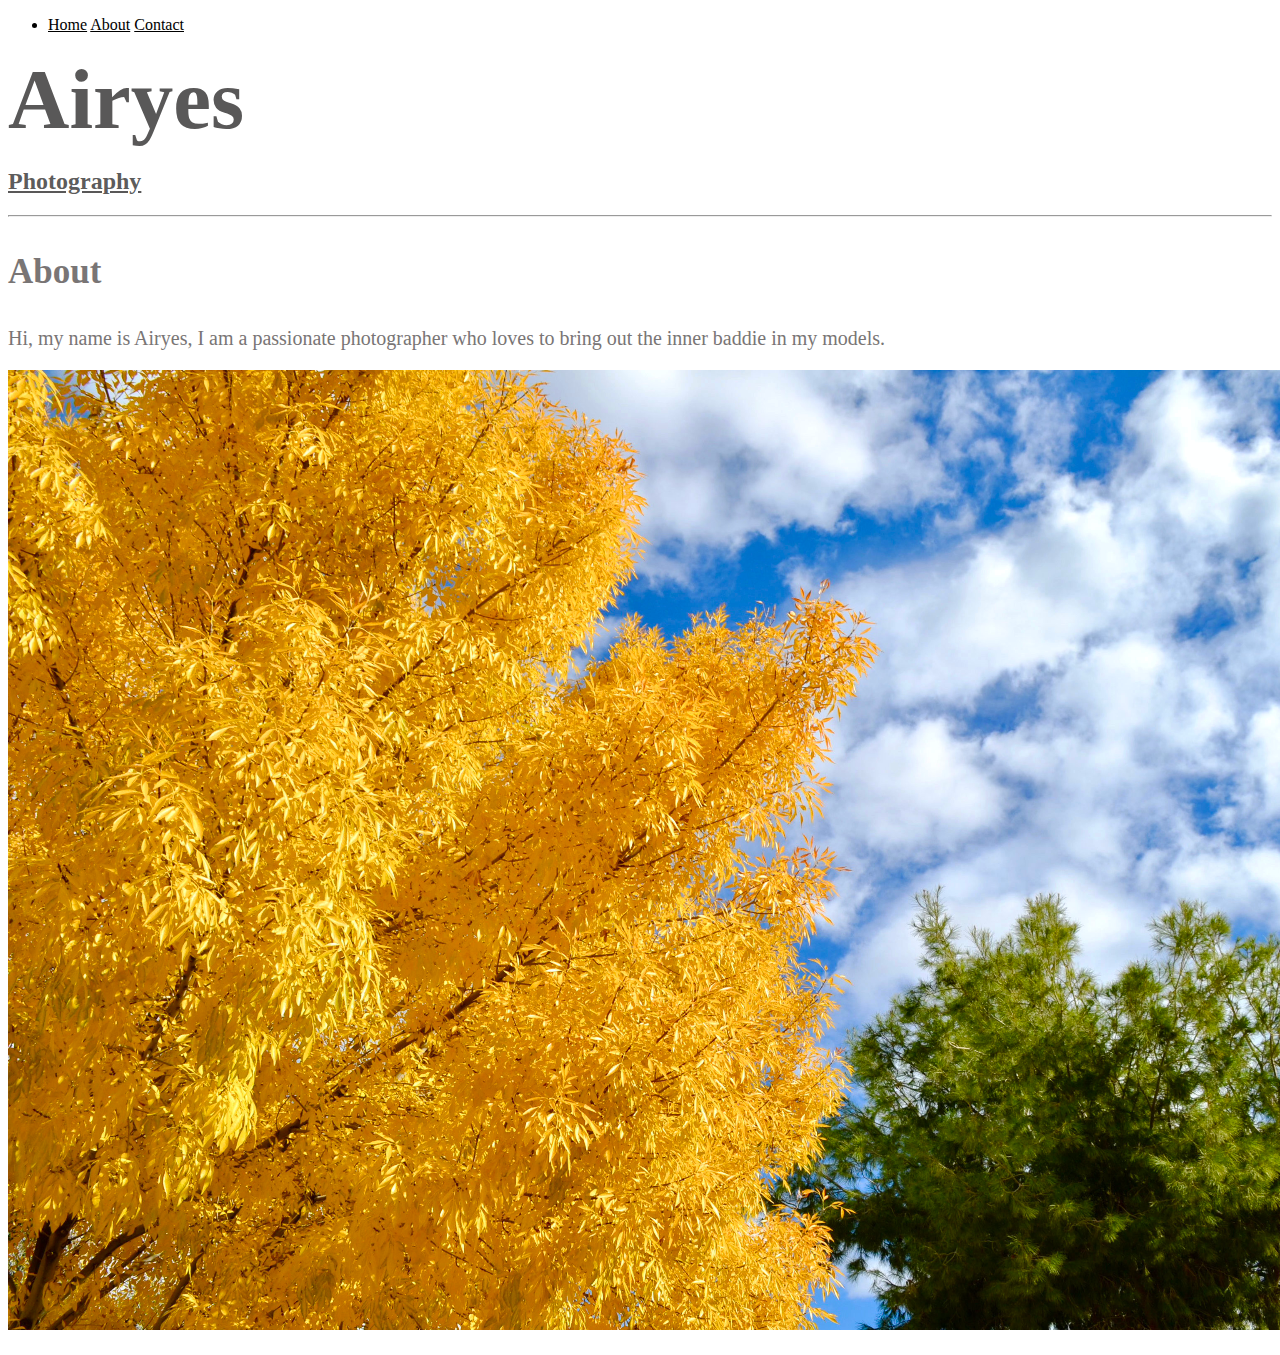
<file: about.html>
<!DOCTYPE html>
<html lang="en">

<head>
    <meta charset="UTF-8">
    <meta http-equiv="X-UA-Compatible" content="IE=edge">
    <meta name="viewpoint" content="width=device-width, intial-scale=1.0">
    <title>Airyes Photography Website </title>
    <link rel="stylesheet" href="style.css" />
</head>

<body>
    <div class="banner">
        <div class="navbar">
            <ul>
                <li>

                    <a href="index.html">Home</a>
                    <a href="about.html">About</a>
                    <a href="contact.html">Contact</a>
                </li>
            </ul>

        </div>
    </div>
    <h1>Airyes</h1>
    <h2>Photography</h2>
    <hr>
    <h3>About</h3>
    <p>Hi, my name is Airyes, I am a passionate photographer who loves to bring out the inner baddie in my models.</p>
    <p>
        <img src="imgs/image17.png" alt="Yellow Tree">
    </p>
</body>

</html>
</file>
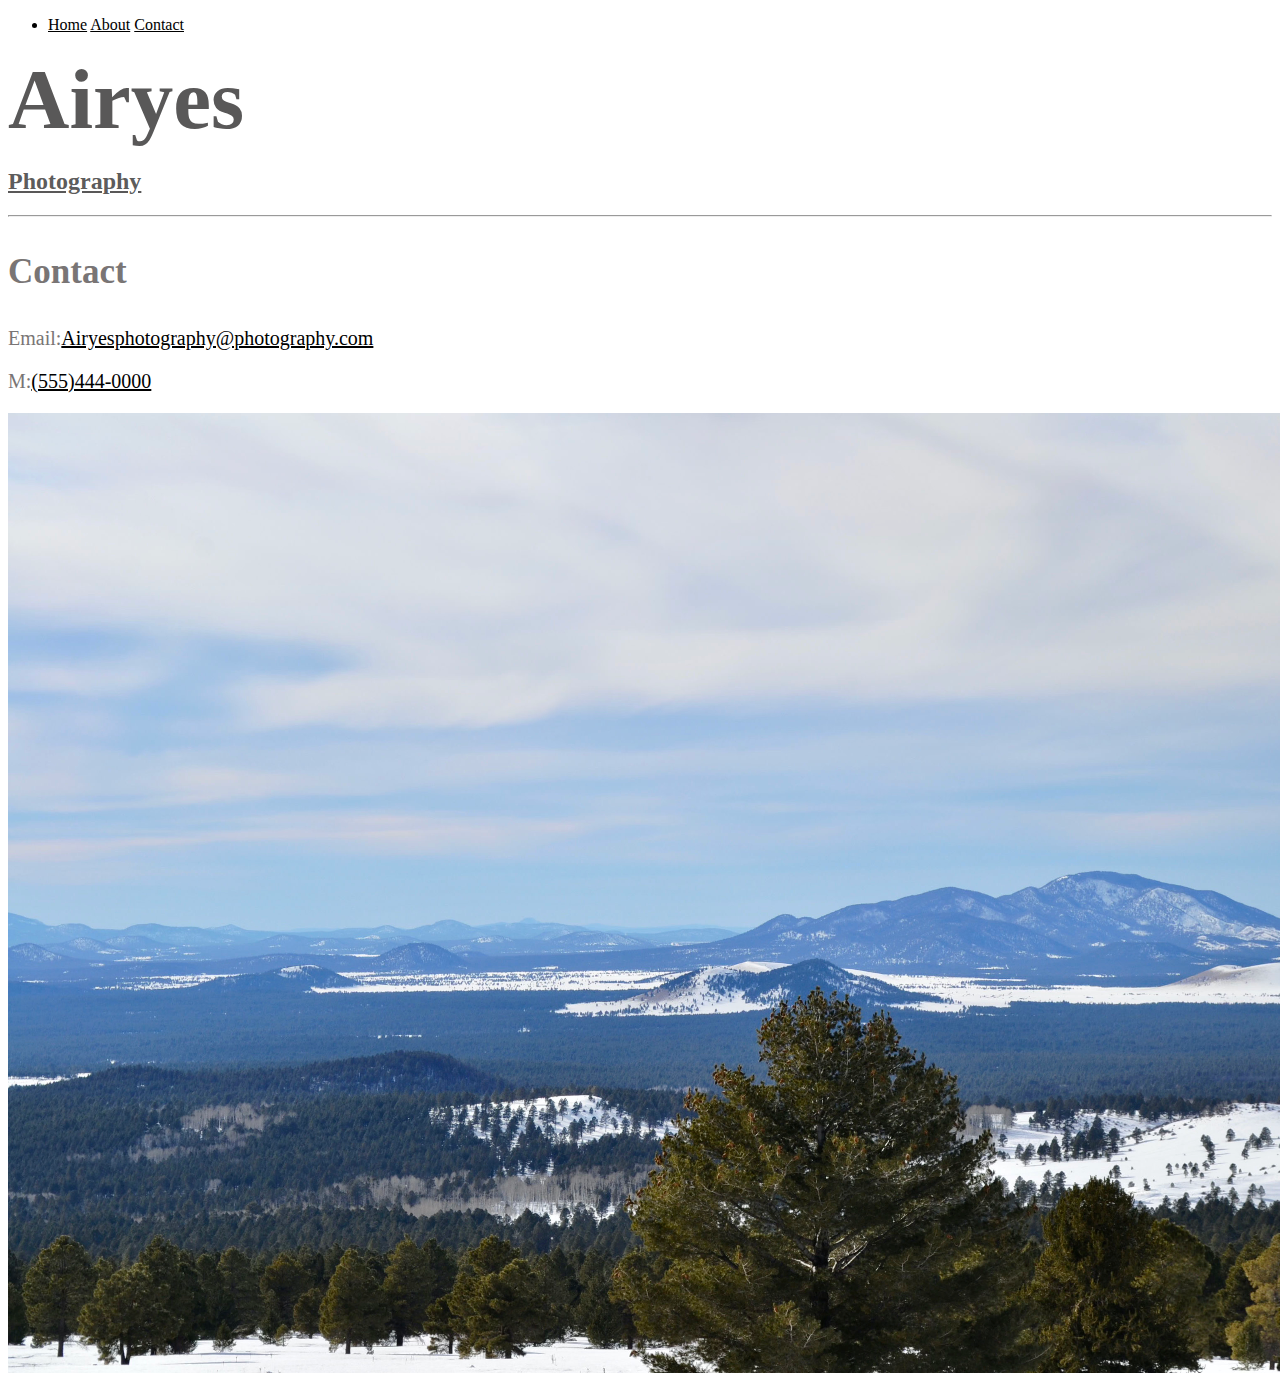
<file: contact.html>
<!DOCTYPE html>
<html lang="en">

<head>
    <meta charset="UTF-8">
    <meta http-equiv="X-UA-Compatible" content="IE=edge">
    <meta name="viewpoint" content="width=device-width, intial-scale=1.0">
    <title>Airyes Photography Website </title>
    <link rel="stylesheet" href="style.css" />
</head>

<body>
    <div class="banner">
        <div class="navbar">
            <ul>
                <li>

                    <a href="index.html">Home</a>
                    <a href="about.html">About</a>
                    <a href="contact.html">Contact</a>
                </li>
            </ul>

        </div>
    </div>
    <h1>Airyes</h1>
    <h2>Photography</h2>
    <hr>
    <h3>Contact</h3>
    <p>Email:<a href="Email">Airyesphotography@photography.com</a></p>
    <p>M:<a href="Mobile">(555)444-0000</a></p>
    <img src="imgs/image16.png" alt="Flagstaff Nature">
</body>

</html>
</file>
<file: style.css>
h1 {
  color: rgba(88, 87, 87, 0.993);
  font-size: 85px;
  margin: 0px;
}
h2 {
  color: rgba(88, 87, 87, 0.993);
  text-decoration: underline;
}
h3 {
  color: rgb(121, 117, 117);
  font-size: 35px;
  text-decoration: none;
}
p {
  font-family: serif;
  font-size: 20px;
  text-decoration: none;
}
a {
  color: black;
  text-decoration: underline;
}
a:hover {
  color: #000;
  text-decoration: underline;
}
p {
  color: rgb(121, 117, 117);
  text-decoration: none;
}
</file>
